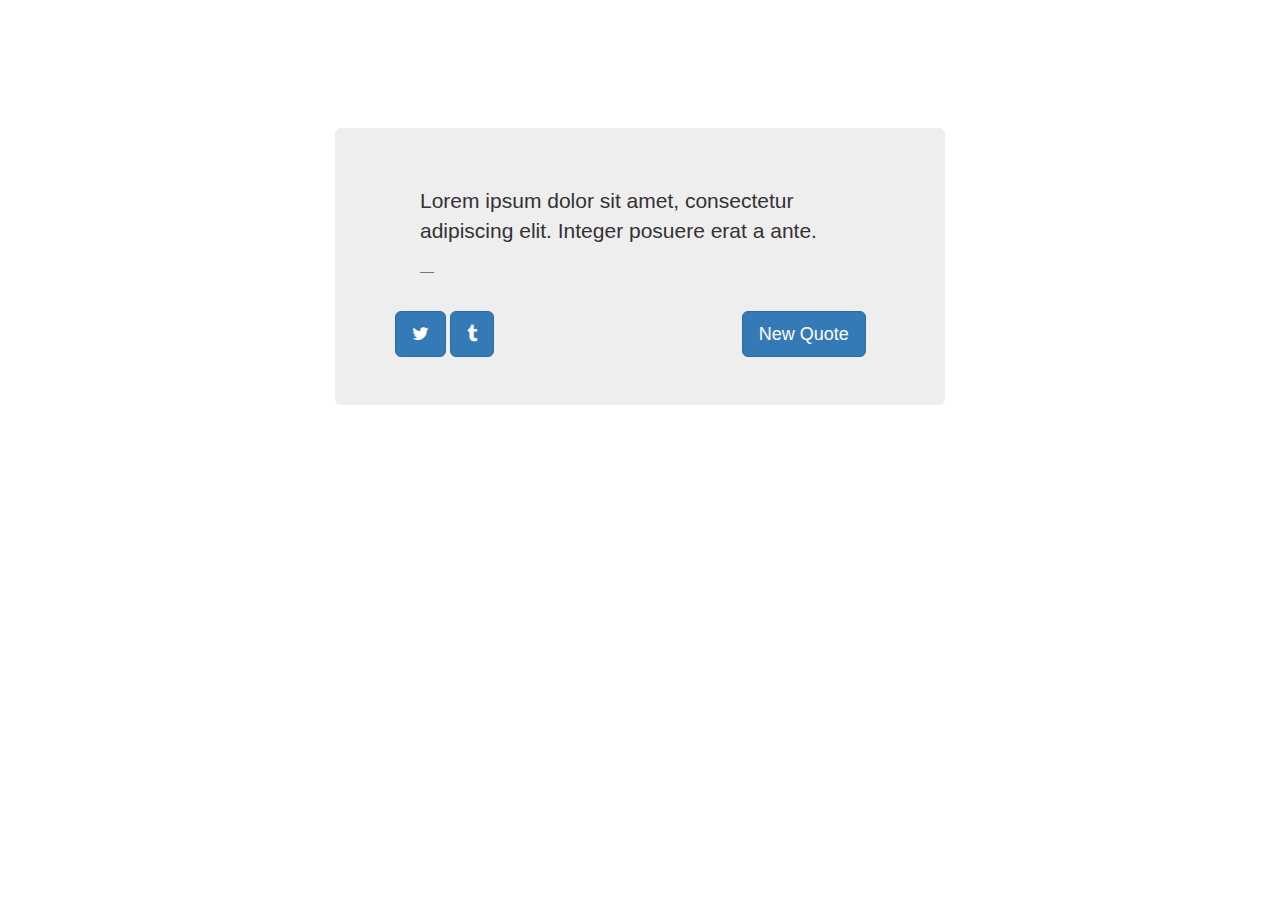
<file: quoteMachine/index.html>
<!DOCTYPE html>
<html>

<head lang="en">
  <meta charset="UTF-8">
    <link rel="stylesheet" href="https://maxcdn.bootstrapcdn.com/bootstrap/3.3.2/css/bootstrap.min.css">
    <link rel="stylesheet" href="https://maxcdn.bootstrapcdn.com/font-awesome/4.6.2/css/font-awesome.min.css">

    <style>
        body {
            padding-top: 10%;
            padding-left: 25%;
            padding-right: 25%;
            padding-bottom: 20px;
        }
    </style>
  <title>quoteMachine</title>
</head>
<body>

<div class="container-fluid">
    <div class="jumbotron">
        <blockquote>
            <p id="quote-contents">Lorem ipsum dolor sit amet, consectetur adipiscing elit. Integer posuere erat a ante.</p>
            <footer id="cite"> </footer>
        </blockquote>
        <div class="row">
            <div class="col-xs-4">
                <a class="btn btn-primary btn-lg" id="tweet-quote" title="Tweet this quote!" target="_blank" href="#">
                    <i class="fa fa-twitter"></i>
                </a>
                <a class="btn btn-primary btn-lg" id="facebook-quote" title="Tweet this quote!" target="_blank" href="#">
                    <i class="fa fa-tumblr"></i>
                </a>
            </div>
            <div class="col-xs-4 col-xs-offset-4">
                <a id="newQuote" class="btn btn-primary btn-lg" href="#" role="button">New Quote</a>
            </div>
        </div>
    </div>
</div>
<script src="https://code.jquery.com/jquery-1.12.3.min.js"   integrity="sha256-aaODHAgvwQW1bFOGXMeX+pC4PZIPsvn2h1sArYOhgXQ="   crossorigin="anonymous"></script>
<script src="https://maxcdn.bootstrapcdn.com/bootstrap/3.3.2/js/bootstrap.min.js"></script>
<script type="text/javascript">

    var quoteArr = [["a","1"],["a","2"],["a","3"],["a","4"],["a","5"],["a","6"]];

    $(document).ready(function() {


    });

    $('#newQuote').on("click", function(){
        var redVal=randomRange(0,255);
        var greenVal=randomRange(0,255);
        var blueVal=randomRange(0,255);
        $(document.body).css("background-color", "rgb(" +redVal+ "," + greenVal + "," + blueVal + ")");

        var randomNum = randomRange(0, quoteArr.length-1);

        $('#quote-contents').html(quoteArr[randomNum][0]);
        $('#cite').html(quoteArr[randomNum][1]);
    });

    function randomRange(min, max) {

        return Math.floor(Math.random() * (max - min + 1)) + min; // Change this line

    }



</script>
</body>
</html>
</file>
